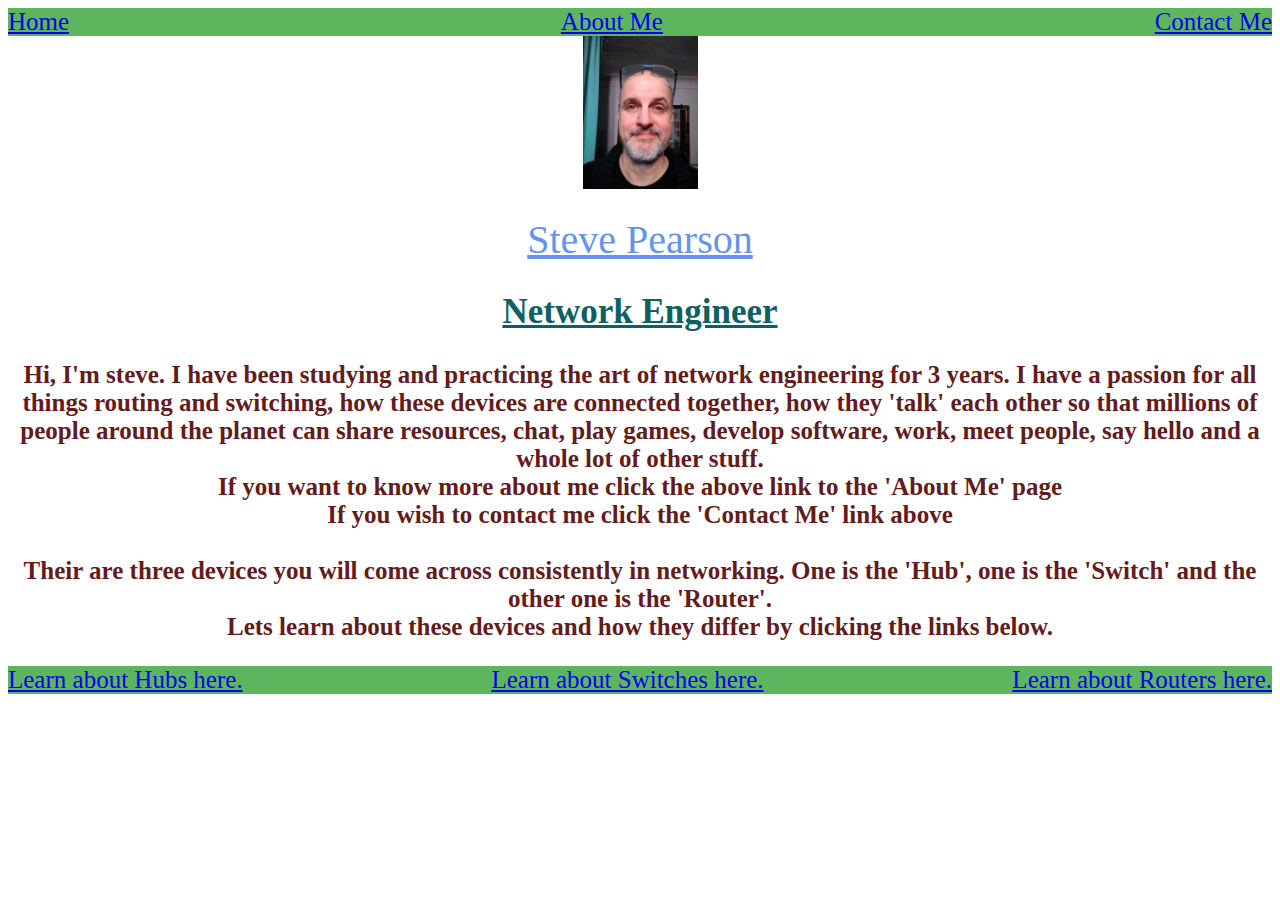
<file: index.html>
<!DOCTYPE html>
<html>
<head>
<ml lang="eng">

    <meta charset="UTF-8">
    <meta http-equiv="X-UA-Compatible" content="IE=edge">
    <meta name="viewpoint" content ="width=device-width, initial-scale=1.0!">
    <link rel="stylesheet" href="style.css">
    <title>Steve Pearson </title>

    
</head> 
<body> 
    
<div class="mee">
    <a href="index.html">Home</a>
    <a href="about.html">About Me</a>
    <a href="contact.html">Contact Me</a>
</div>
    
  
<div>
 <img src="/website/me.jpg" alt="me picture" class = "center">
</div>

<div>
    <h1 class = "My_name";>Steve Pearson</h1>
 </div>   

 <div>  
    <h2 class="My_work";>Network Engineer </h2>
</div>
<div>
<h3 id="My_intro">Hi, I'm steve. I have been studying and practicing the art of network engineering for 3 years. I have a passion for all things routing and switching, how these devices are connected together, how they 'talk' each other so that millions of people around the planet can share resources, chat, play games, develop software, work, meet people, say hello and a whole lot of other stuff.<br/>If you want to know more about me click the above link to the 'About Me' page<br/>If you wish to contact me click the 'Contact Me' link above<br/><br/>Their are three devices you will come across consistently in networking. One is the 'Hub', one is the 'Switch' and the other one is the 'Router'.<br/>Lets learn about these devices and how they differ by clicking the links below.</h3>
 </div>
 <div class="mee">
    <a href="hub.html">Learn about Hubs here.</a>
    <a href="switch.html">Learn about Switches here.</a>
    <a href="router.html">Learn about Routers here.</a>
</div>





 

</body>


</html>
</file>
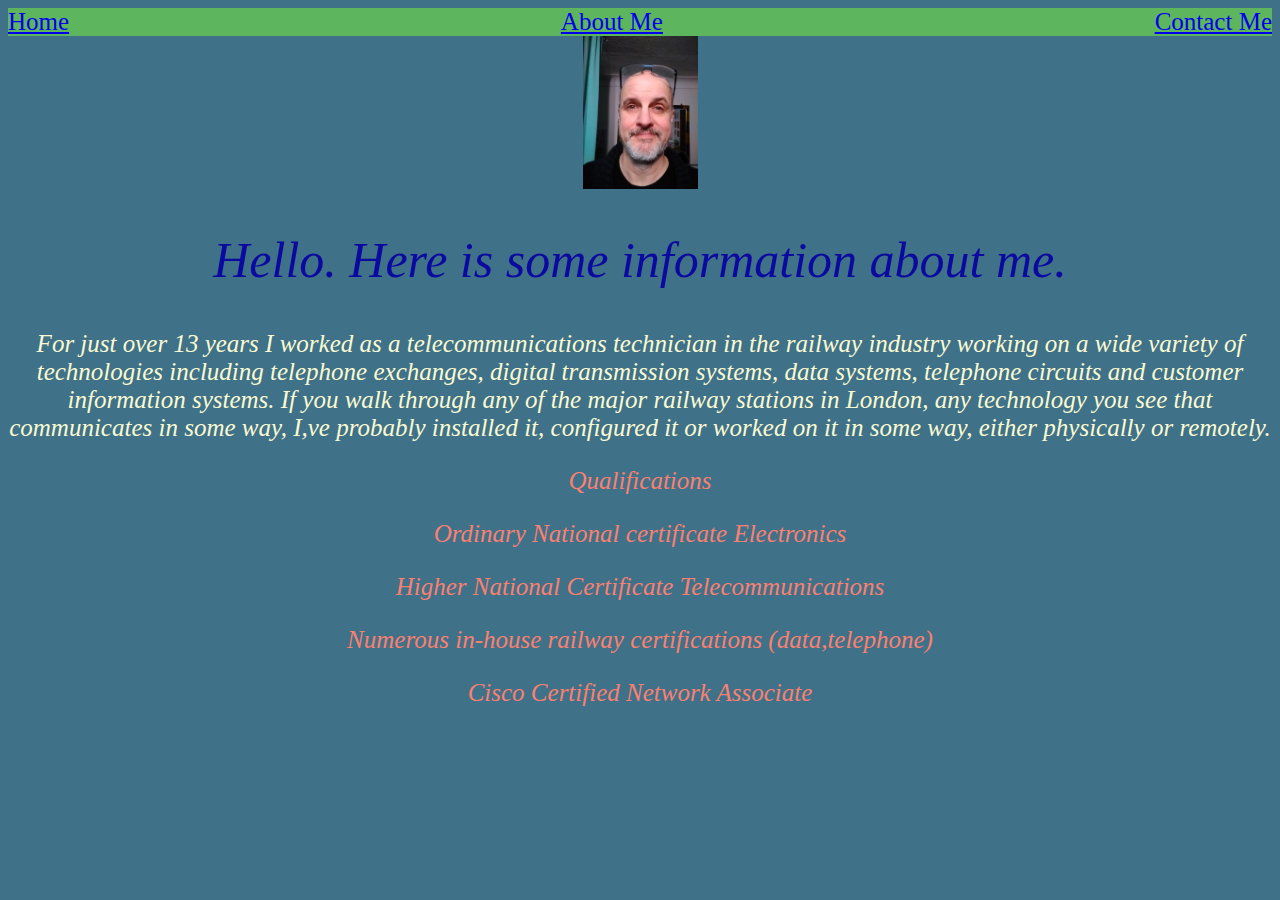
<file: about.html>
<!DOCTYPE html>
<head>
<ml lang="eng">

    <meta charset="UTF-8">
    <meta http-equiv="X-UA-Compatible" content="IE=edge">
    <meta name="viewpoint" content ="width=device-width, initial-scale=1.0!">
    <link rel="stylesheet" href="style.css">
    <title>Steve Pearson </title>

    
</head>   
<body  style = "background: rgb(63, 113, 136)"></body>

<div class="mee">
    <a href="index.html">Home</a>
    <a href="about.html">About Me</a>
    <a href="contact.html">Contact Me</a>
</div> 

<div>
    <img src="/website/me.jpg" alt="me picture" class = "center">
   </div>
 <h2 class="aboutmeh2">Hello. Here is some information about me.<br/></h2>
<h3 class="aboutmeh3">For just over 13 years I worked as a telecommunications technician in the railway industry working on a wide variety of technologies including telephone exchanges, digital transmission systems, data systems, telephone circuits and customer information systems. If you walk through any of the major railway stations in London, any technology  you see that communicates in some way, I,ve probably installed it, configured it or worked on it in some way, either physically or remotely.<br/></h3>

<h2 class="aboutmeh5">Qualifications</h2>
<h3 class="aboutmeh5" >Ordinary National certificate Electronics<br/></h3>
<h3 class="aboutmeh5">Higher National Certificate Telecommunications<br/></h3>
<h3 class="aboutmeh5">Numerous in-house railway certifications (data,telephone)<br/></h3>
<h3 class="aboutmeh5">Cisco Certified Network Associate</h3>

</body>
</file>
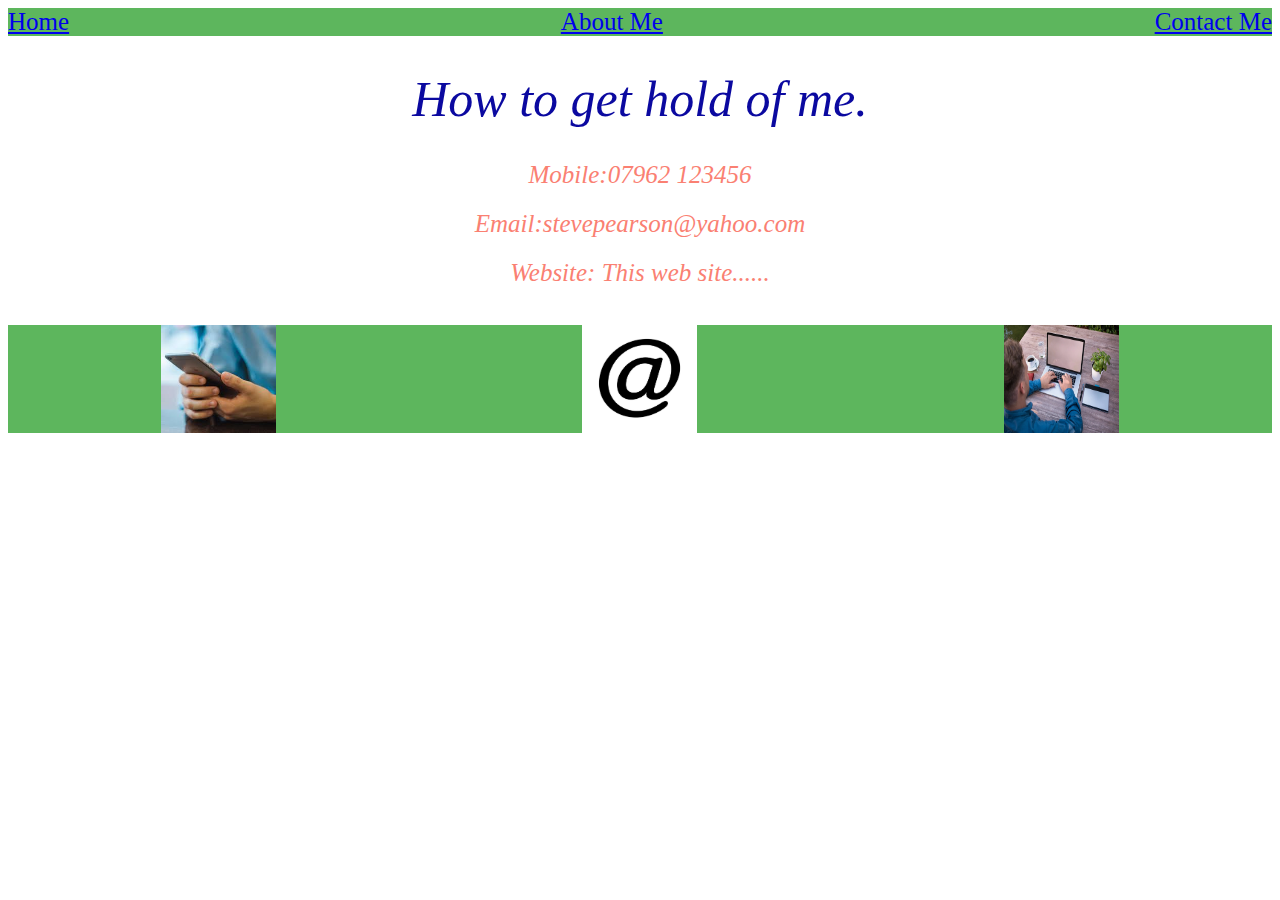
<file: contact.html>
<!DOCTYPE html>
<head>
<ml lang="eng">

    <meta charset="UTF-8">
    <meta http-equiv="X-UA-Compatible" content="IE=edge">
    <meta name="viewpoint" content ="width=device-width, initial-scale=1.0!">
    <link rel="stylesheet" href="style.css">
    <title>Steve Pearson </title>

    
</head>   
<body>

<div class="mee">
    <a href="index.html">Home</a>
    <a href="about.html">About Me</a>
    <a href="contact.html">Contact Me</a>
  
</div> 
<div>
<h1 class="aboutmeh2">How to get hold of me.<br/></h1>
<h2 class="aboutmeh5" >Mobile:07962 123456<br/></h2>
<h2 class="aboutmeh5">Email:stevepearson@yahoo.com<br/></h2>
<h2 class="aboutmeh5" >Website: This web site......</h2><br/>
</div>

<div class="mee">
<img src= "/website/phone.jpg" alt="phone picture" width="192" height="108" class= "center">
<img src= "/website/mail.jpg" alt="phone picture" width="192" height="108" class= "center">
<img src= "/website/busman.jpg" alt="phone picture" width="192" height="108" class= "center">
</div>
</file>
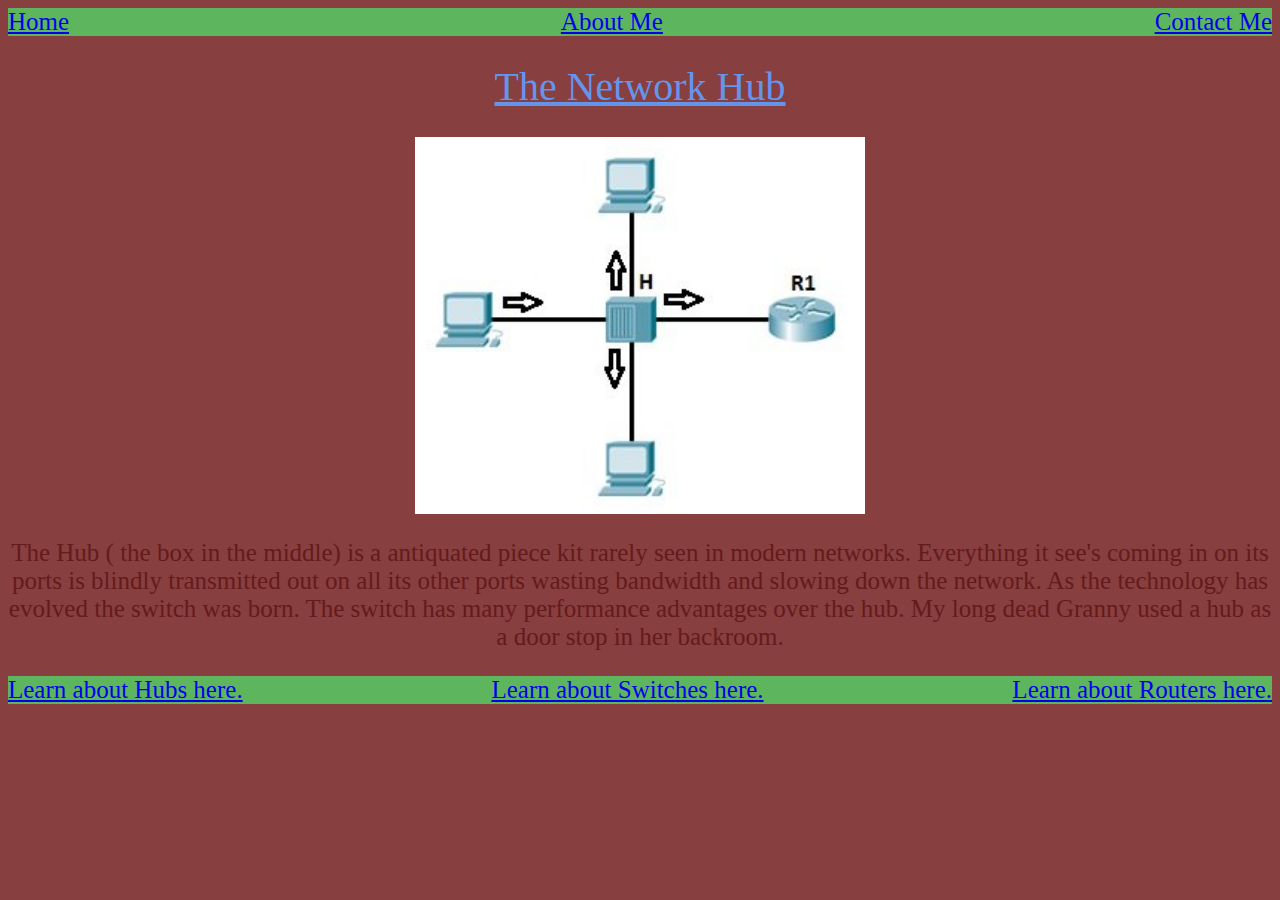
<file: hub.html>
<!DOCTYPE html>
<html>
<head>
<ml lang="eng">

    <meta charset="UTF-8">
    <meta http-equiv="X-UA-Compatible" content="IE=edge">
    <meta name="viewpoint" content ="width=device-width, initial-scale=1.0!">
    <link rel="stylesheet" href="style.css">
    <title>Steve Pearson </title>

    
</head> 

<body  style = "background: rgb(136, 63, 63)"></body>
<div class="mee">
    <a href="index.html">Home</a>
    <a href="about.html">About Me</a>
    <a href="contact.html">Contact Me</a>
</div>
<div>
    <h1 class = "My_name";>The Network Hub</h1>
    </div>

    <div>
        <img src="/website/hubswork.jpg" alt="me picture" class = "center2">
       </div>
       <p id= "My_intro";>The Hub ( the box in the middle) is a antiquated piece kit rarely seen in modern networks. Everything it see's coming in on its ports is blindly transmitted out on all its other ports wasting bandwidth and slowing down the network. As the technology has evolved the switch was born. The switch has many performance advantages over the hub. My long dead Granny used a hub as a door stop in her backroom.  </p>

       <div class="mee">
        <a href="hub.html">Learn about Hubs here.</a>
        <a href="switch.html">Learn about Switches here.</a>
        <a href="router.html">Learn about Routers here.</a>
    </div>
</file>
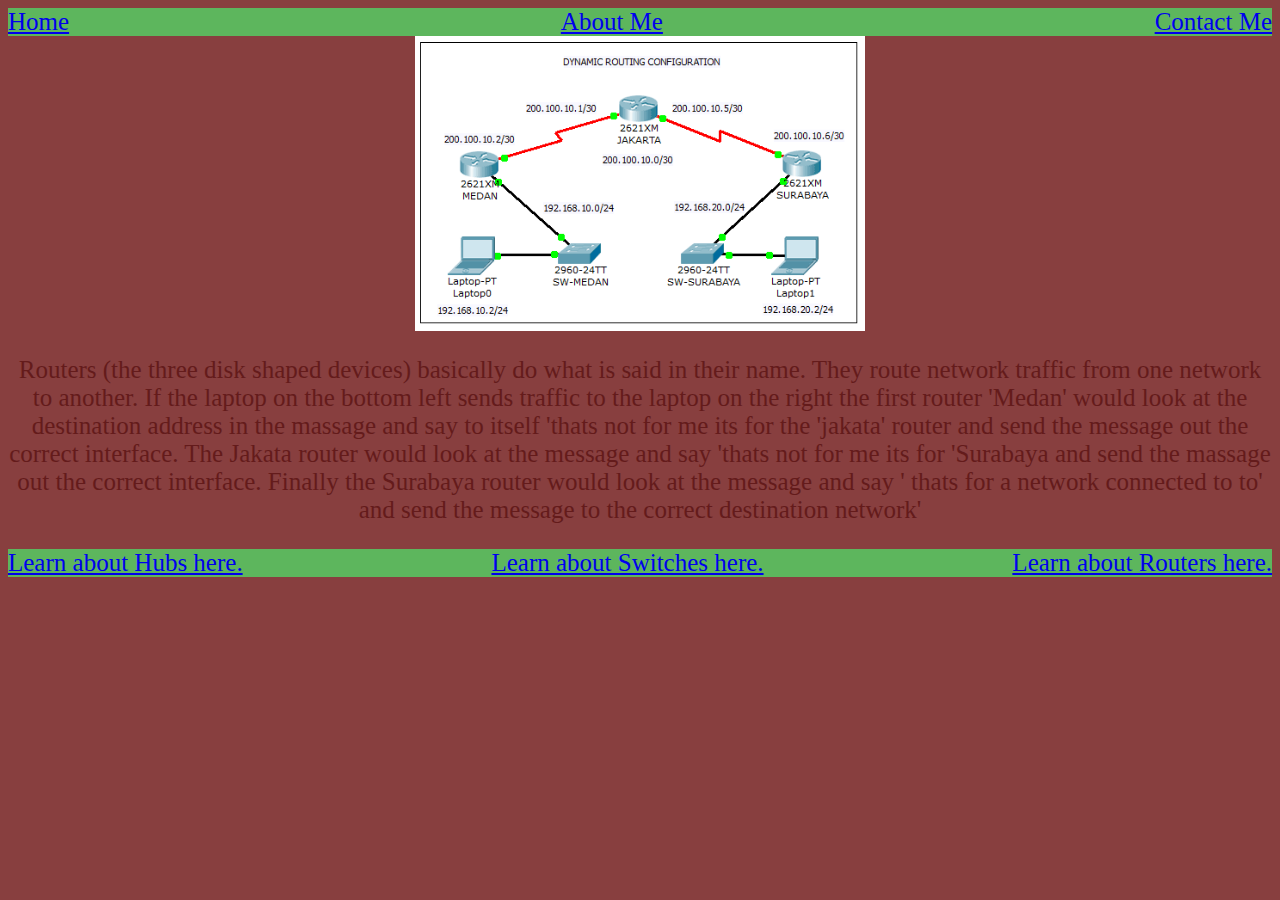
<file: router.html>
<!DOCTYPE html>
<html>
<head>
<ml lang="eng">

    <meta charset="UTF-8">
    <meta http-equiv="X-UA-Compatible" content="IE=edge">
    <meta name="viewpoint" content ="width=device-width, initial-scale=1.0!">
    <link rel="stylesheet" href="style.css">
    <title>Steve Pearson </title>

    
</head> 

<body  style = "background: rgb(136, 63, 63)"></body>
<div class="mee">
    <a href="index.html">Home</a>
    <a href="about.html">About Me</a>
    <a href="contact.html">Contact Me</a>
</div> 

<div>
    <img src="/website/dynamic-routing.png" alt="me picture" class = "center2">
   </div>
   <p id= "My_intro";>Routers (the three disk shaped devices) basically do what is said in their name. They route network traffic from one network to another. If the laptop on the bottom left sends traffic to the laptop on the right the first router 'Medan' would look at the destination address in the massage and say to itself 'thats not for me its for the 'jakata' router and send the message out the correct interface. The Jakata router would look at the message and say 'thats not for me its for 'Surabaya  and send the massage out the correct interface. Finally the Surabaya router would look at the message and say ' thats for a network connected to to' and send the message to the correct destination network'  </p>

   <div class="mee">
    <a href="hub.html">Learn about Hubs here.</a>
    <a href="switch.html">Learn about Switches here.</a>
    <a href="router.html">Learn about Routers here.</a>
</div>
</file>
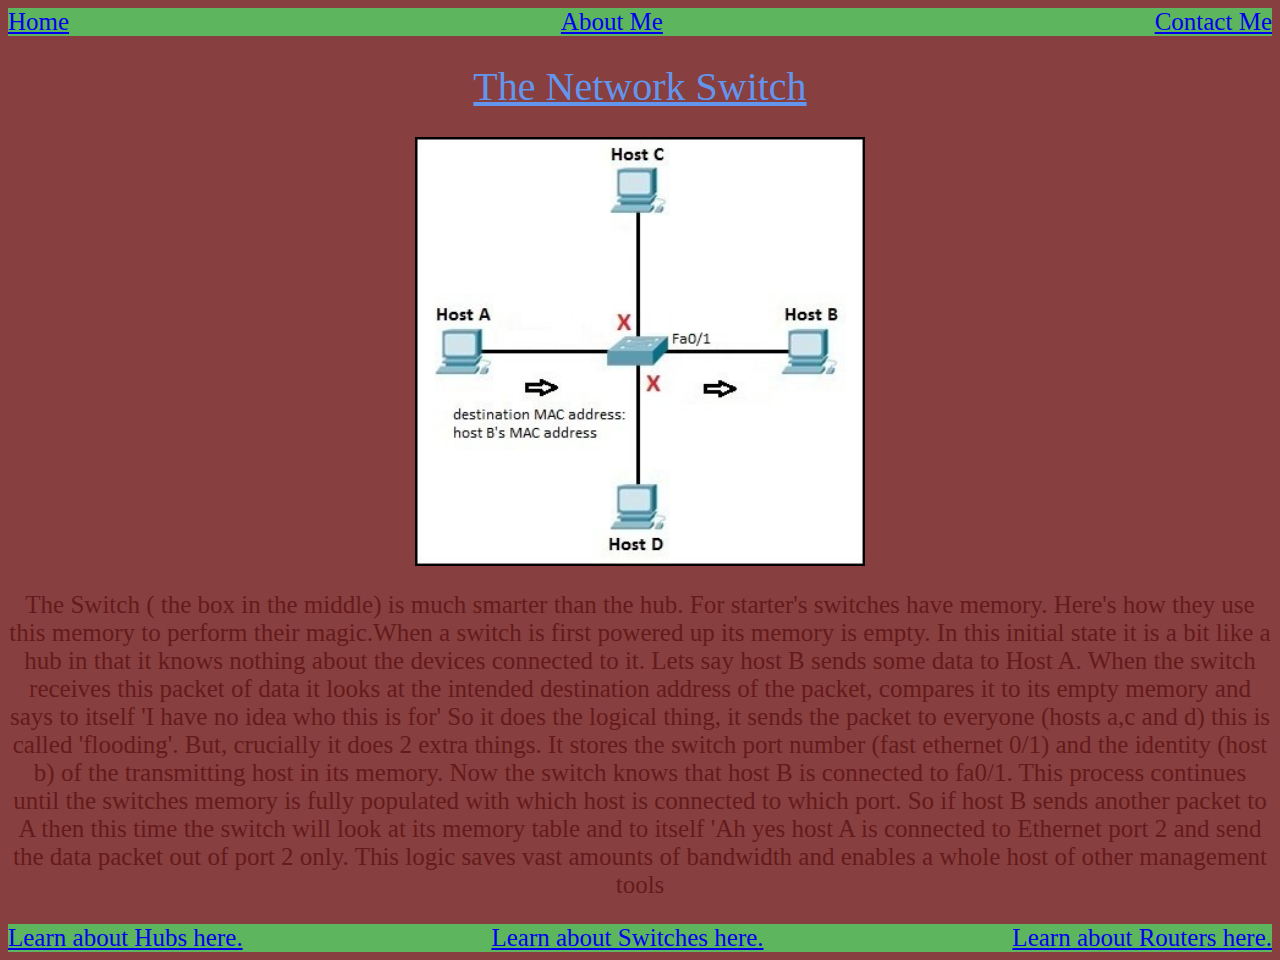
<file: switch.html>
<!DOCTYPE html>
<html>
<head>
<ml lang="eng">

    <meta charset="UTF-8">
    <meta http-equiv="X-UA-Compatible" content="IE=edge">
    <meta name="viewpoint" content ="width=device-width, initial-scale=1.0!">
    <link rel="stylesheet" href="style.css">
    <title>Steve Pearson </title>

    
</head> 

<body  style = "background: rgb(136, 63, 63)"></body>
<div class="mee">
    <a href="index.html">Home</a>
    <a href="about.html">About Me</a>
    <a href="contact.html">Contact Me</a>
</div> 

<div>
<h1 class = "My_name";>The Network Switch</h1>
</div>

<div>
    <img src="/website/switchwork.jpg" alt="me picture" class = "center2">
   </div>
   <p id= "My_intro";>The Switch ( the box in the middle) is much smarter than the hub. For starter's switches have memory. Here's how they use this memory to perform their magic.When a switch is first powered up its memory is empty. In this initial state it is a bit like a hub in that it knows nothing about the devices connected to it. Lets say host B sends some data to Host A. When the switch receives this packet of data it looks at the intended destination address of the packet, compares it to its empty memory and says to itself 'I have no idea who this is for' So it does the logical thing, it sends the packet to everyone (hosts a,c and d) this is called 'flooding'. But, crucially it does 2 extra things. It stores the switch port number (fast ethernet 0/1) and the identity (host b) of the transmitting host in its memory. Now the switch knows that host B is connected to fa0/1. This process continues until the switches memory is fully populated with which host is connected to which port. So if host B sends another packet to A then this time the switch will look at its memory table and to itself 'Ah yes host A is connected to Ethernet port 2 and send the data packet out of port 2 only. This logic saves vast amounts of bandwidth and enables a whole host of other management tools  </p>

   <div class="mee">
    <a href="hub.html">Learn about Hubs here.</a>
    <a href="switch.html">Learn about Switches here.</a>
    <a href="router.html">Learn about Routers here.</a>
</div>
</file>
<file: style.css>
.My_name {
  color:cornflowerblue;
  padding:0px;
  bottom:0px;
  top:auto;
  font-family: cursive;
  font-size: 40px;
  font-weight: 60;
  display: block;
  text-decoration: underline;
  text-align:center;
}

.My_work {
  display: block;
  color:rgb(15, 97, 97);
  font-size: 35px;
  text-align: center;
  text-decoration: underline;
}

.center {
  display: block;
  margin-left:auto;
  margin-right:auto;
  width: 115px;
}

.center2 {
  display: block;
  margin-left:auto;
  margin-right:auto;;
  width: 450px;
}

#My_intro {
  display: block;
  color:rgb(100, 27, 27);
  font-size: 25px;
  text-align: center;
}

.hubtext{
  color: blue;
  font-size: 35;
  text-align:right;
}
.aboutmeh2 {
  color:rgb(11, 9, 160);
    font-family:cursive;
    font-size: 50px;
    font-style:italic;
    font-weight:100;
    text-align:center;
    text-decoration:transparent
}

.aboutmeh3 {
  color:lightgoldenrodyellow;
    font-family:cursive;
    font-size: 25px;
    font-style:italic;
    font-weight:100;
    text-align:center;
    text-decoration:transparent
}

.hubpic {
  position:absolute;top:720px; left:90px;
  margin-left:auto;
  margin-right:0pc;
  height: 3pc;
  width:10pc
}

.switchpic {
  position:absolute;top:720px; left:550px;
  margin-left:auto;
  margin-right:0pc;
  height: 3pc;
  width:10pc
}

.routerpic{
  position:absolute;top:720px; left:1050px;
  margin-left:auto;
  margin-right:auto;
  height: 3pc;
  width:10pc
}

.aboutmeh5 {
  color:salmon;
    font-family:cursive;
    font-size: 25px;
    font-style:italic;
    font-weight:100;
    text-align:center;
    text-decoration:transparent
}
#nav{
  font-size: 35px; 
  background-color:cadetblue;
  text-align:center;

  
}
.mee {
  display:flex;
  background-color: rgb(93, 182, 93);
  justify-content: space-between;
  font-size: 25px;
  
  



}

.relative{
  position: relative;
  left: 30px;
}

/*for class we use    . */
/* for id we use hashtag */
/*h1{       
    color:rgb(11, 9, 160);
    font-family:cursive;
    font-size: 50px;
    font-style:italic;
    font-weight:100;
    text-align:center;
    text-decoration:transparent
}
h2{color:rgb(12, 10, 10);
  font-family:cursive;
  font-size: 40px;
  text-indent:30px;
  font-style:italic;
  font-weight:100;
  text-align:center;
}
h3{color:rgb(12, 10, 10);
  font-family:cursive;
  font-size: 20px;
  text-indent: 30px;
  font-weight: 100;
  text-align:center;
}
</file>
